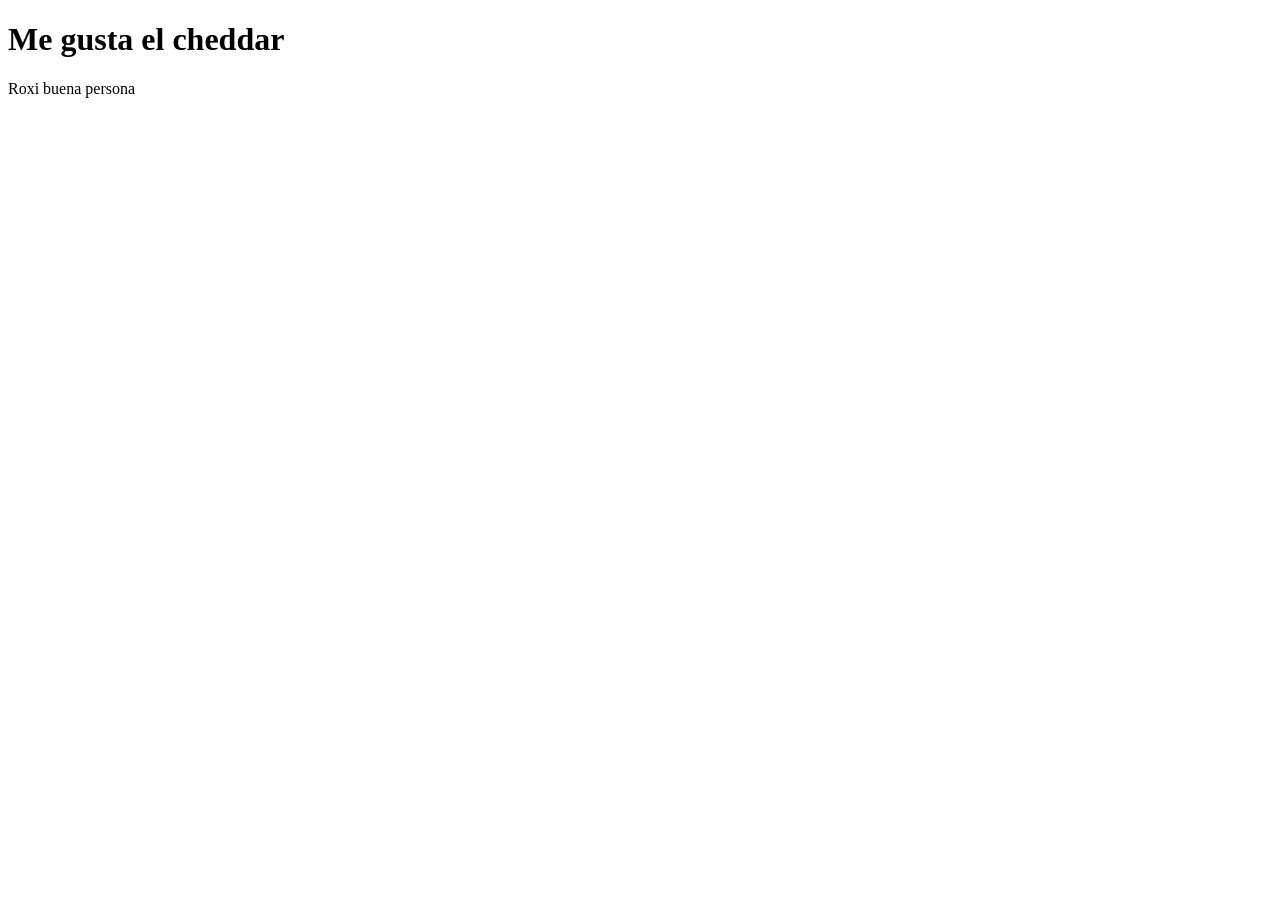
<file: index.html>
<!DOCTYPE html>
<html lang="es">
<head>
    <meta charset="UTF-8">
    <meta name="viewport" content="width=device-width, initial-scale=1.0">
    <title>Clase</title>
</head>
<body>
<header>  
    <h1>Me gusta el cheddar</h1>
    <p>Roxi buena persona</p>
</header>
<main>

</main>
<aside>
    
</aside>
<footer>


</footer>
</body>
</html>
</file>
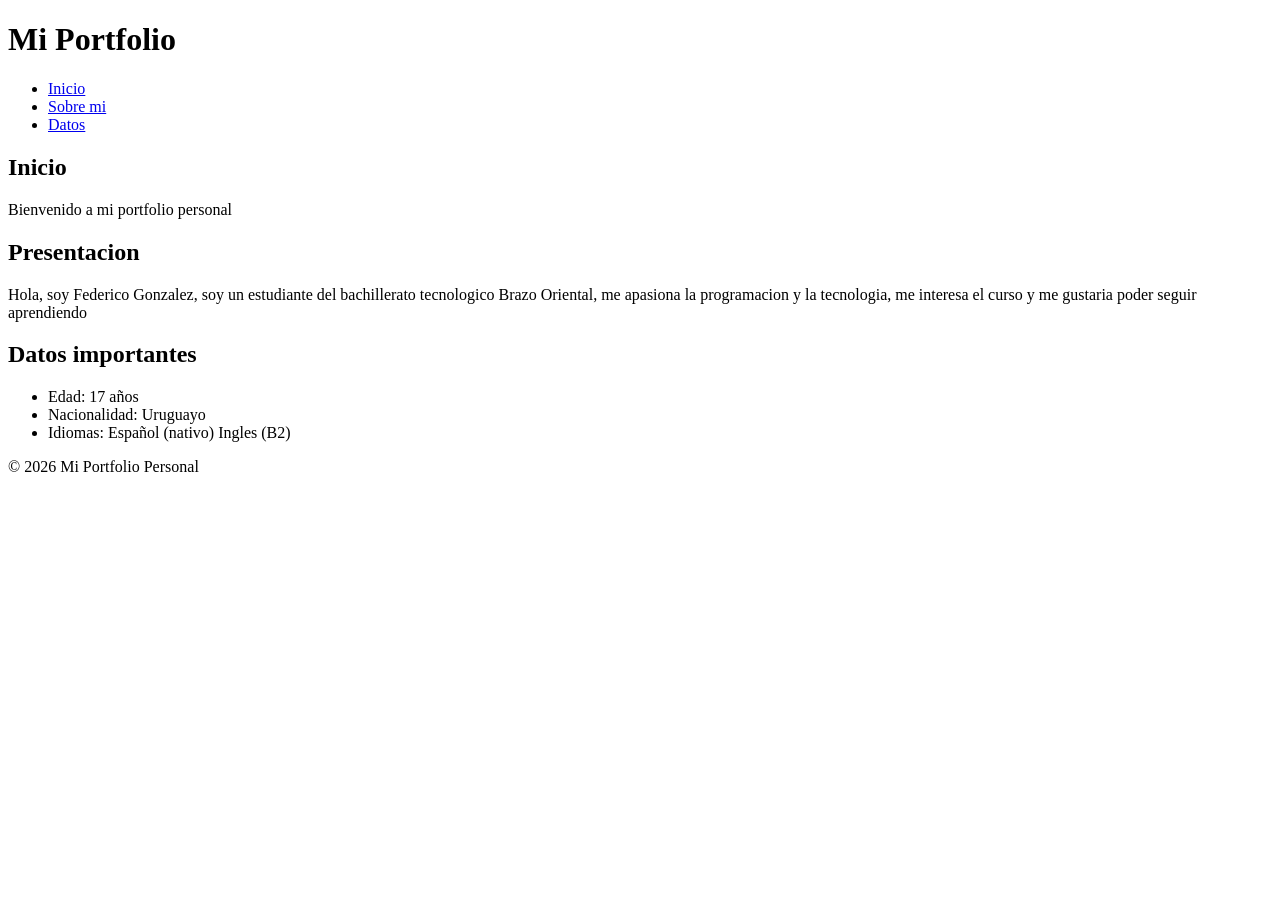
<file: Federico.html>
<!DOCTYPE html>
<html lang="en">
<head>
    <meta charset="UTF-8">
    <meta name="viewport" content="width=device-width, initial-scale=1.0">
    <title>Portfolio Personal</title>
</head>
<body>
    <Header>
        <h1>Mi Portfolio</h1>
        <nav>
            <ul>
                <li><a href="#inicio">Inicio</a></li>
                <li><a href="#presentacion">Sobre mi</a></li>
                <li><a href="#datos">Datos</a></li>
            </ul>
        </nav>
    </Header>
    <main>
        <section id="inicio">
            <h2>Inicio</h2>
            <p>Bienvenido a mi portfolio personal</p>
        </section>
        <section id="presentacion">
            <h2>Presentacion</h2>
            <p>Hola, soy Federico Gonzalez, soy un estudiante del bachillerato tecnologico Brazo Oriental, me apasiona la programacion y la tecnologia, me interesa el curso y me gustaria poder seguir aprendiendo</p>
        </section>
        <section id="Datos">
            <h2>Datos importantes</h2>
            <ul>
                <li>Edad: 17 años</li>
                <li>Nacionalidad: Uruguayo</li>
                <li>Idiomas: Español (nativo) Ingles (B2)</li>
            </ul>
        </section>
    </main>
    <footer>
        <p>© 2026 Mi Portfolio Personal</p>
    </footer>
</body>
</html>
</file>
